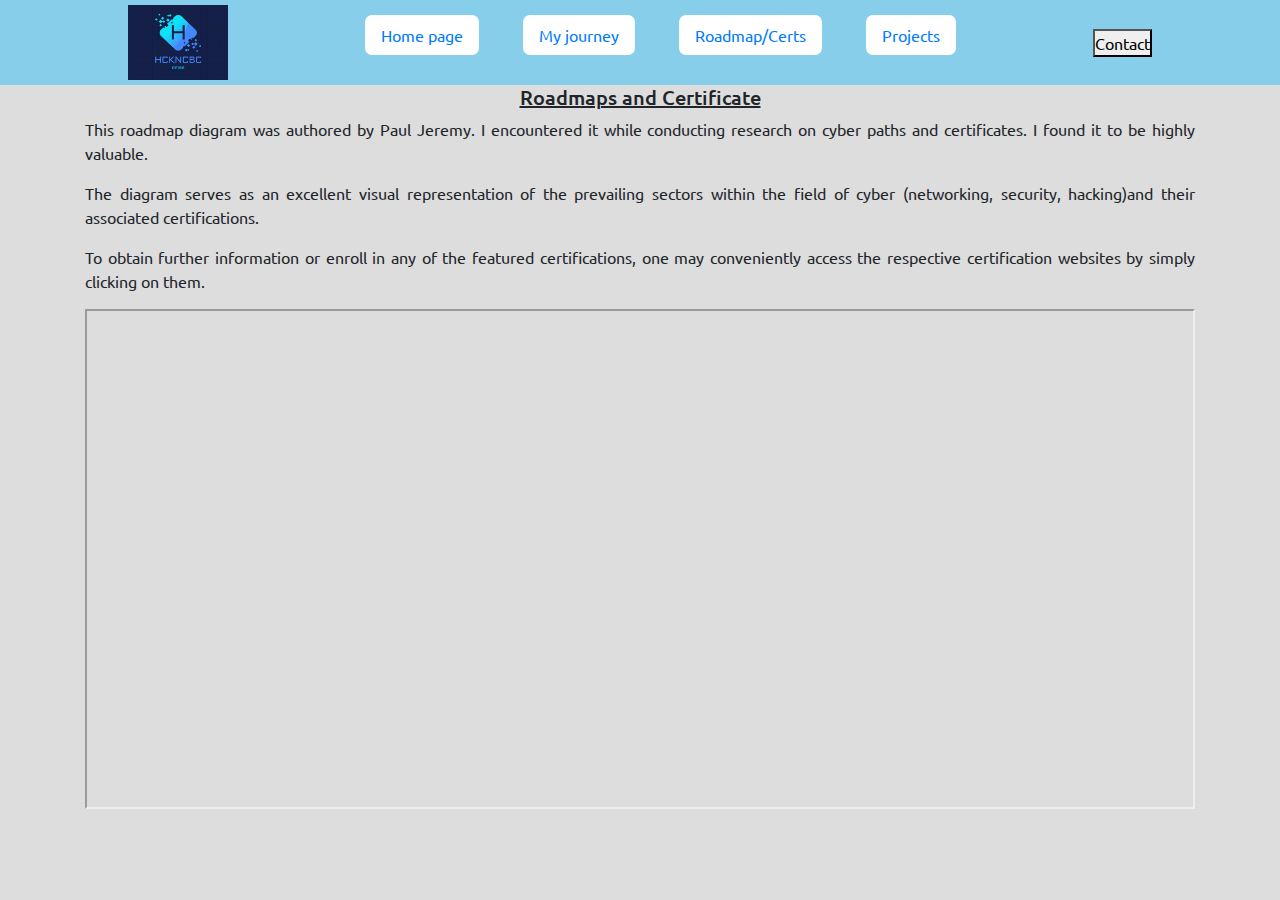
<file: roadmap_certs.html>
<!DOCTYPE html>
<html lang="es">
<head>
  <meta charset="UTF-8">
  <meta name="viewport" content="width=device-width, initial-scale=1.0">
  <title>Roadmaps</title>
  <link rel="stylesheet" href="https://cdn.jsdelivr.net/npm/bootstrap@4.4.1/dist/css/bootstrap.min.css" integrity="sha384-Vkoo8x4CGsO3+Hhxv8T/Q5PaXtkKtu6ug5TOeNV6gBiFeWPGFN9MuhOf23Q9Ifjh" crossorigin="anonymous">
  <link rel="stylesheet" href="css/style.css">
</head>
  <!-- Navbar   style="width:80%;height:80%;"-->
<header>

	<div class="logo">
		<img src="images/logo2.png" width="100" height="75" alt="Logo" >
	</div>

	<nav>
		<ul class="navbar-links">
      <li class="nav-item"><a class="nav-link"  href="index.html">Home page</a></li></a></li>
	  <li class="nav-item"><a class="nav-link"  href="journey.html">My journey</a></li></a></li>
      <li class="nav-item"><a class="nav-link"  href="roadmap_certs.html">Roadmap/Certs</a></li></a></li>
	  <li class="nav-item"><a class="nav-link"  href="my_work.html">Projects</a></li></a></li>

	</nav>
	
	<a href="#" class="boton"><button>Contact</button></a>
	
</header>

<body>
<div class="container">

            <div class="title"><h5>Roadmaps and Certificate</h5></div>
<!--<p>This roadmap diagram was created by Paul Jeremy. I stomped by it why I was reseaching about certificates 
and its has been very usefull.</p>-->
<p>This roadmap diagram was authored by Paul Jeremy. I encountered it while conducting research on cyber paths and certificates. 
I found it to be highly valuable.</p>
<!--<p> It's a very good ilustration of the most common sectors in cyber and thier certification.</p>-->
<p>The diagram serves as an excellent visual representation of the prevailing sectors within the field of 
cyber (networking, security, hacking)and their associated certifications.</p>
<!--<p>Each certification website can be accessed by directly clicking on it for more information or to enroll.</p>-->
<p>To obtain further information or enroll in any of the featured certifications, one may conveniently access the respective certification websites by simply clicking on them.
</p>




<iframe class="roadmap" src="https://pauljerimy.com/security-certification-roadmap/" title="Paul Jeremy diagram" width="100%" height="500px"> </iframe>
</div>

</div> 
</body>
</html>
</file>
<file: css/style.css>
@import url('https://fonts.googleapis.com/css2?family=Ubuntu:wght@300&display=swap');

*{
	box-sizing: border-box;
	margin: 0;
	padding: 0;
	font-family: "Ubuntu" ;
	font-weight: "Light 300";
}
body{
    background-color: #dddddd;
}

.container {
   margin:0 auto; /* this will center the page */
   width:90%; /*  use your width here */
}

header{
  display: flex;
  background-color: skyblue;
  justify-content: space-between;
  align-items: center;
  height:auto;
  width:100%;
  padding: 5px 10%; 
  
} 

header  .logo  img:hover{
transform: scale(1.2);
  height:70px
  width: auto;
	
}

.navbar-links li{
  list-style:none;
  display:inline-block;
  padding: 0 20px;
  font-size:700;
}

.navbar-links li a{
  background-color: white;
  border-radius: 7px;
}

.navbar-links li:hover a:hover{
  transform:scale(1.2);
  color:white;
  background-color:blue;
}

.navbar-links li.active a.active{
	color:white;
  background-color:blue;
}



.navbar-links .procjets_button:hover{
  transform:scale(1.2);
  color:white;
  background-color:blue;

}

.title{
	text-align:center;
	text-decoration:underline;
}

.container p{
  text-align: justify;
  
}

.row{
	text-transform:initial;
  text-align: center;

}

#roadmap{

	display: block;
  margin-left: auto;
  margin-right: auto;
width:80%
}
</file>
